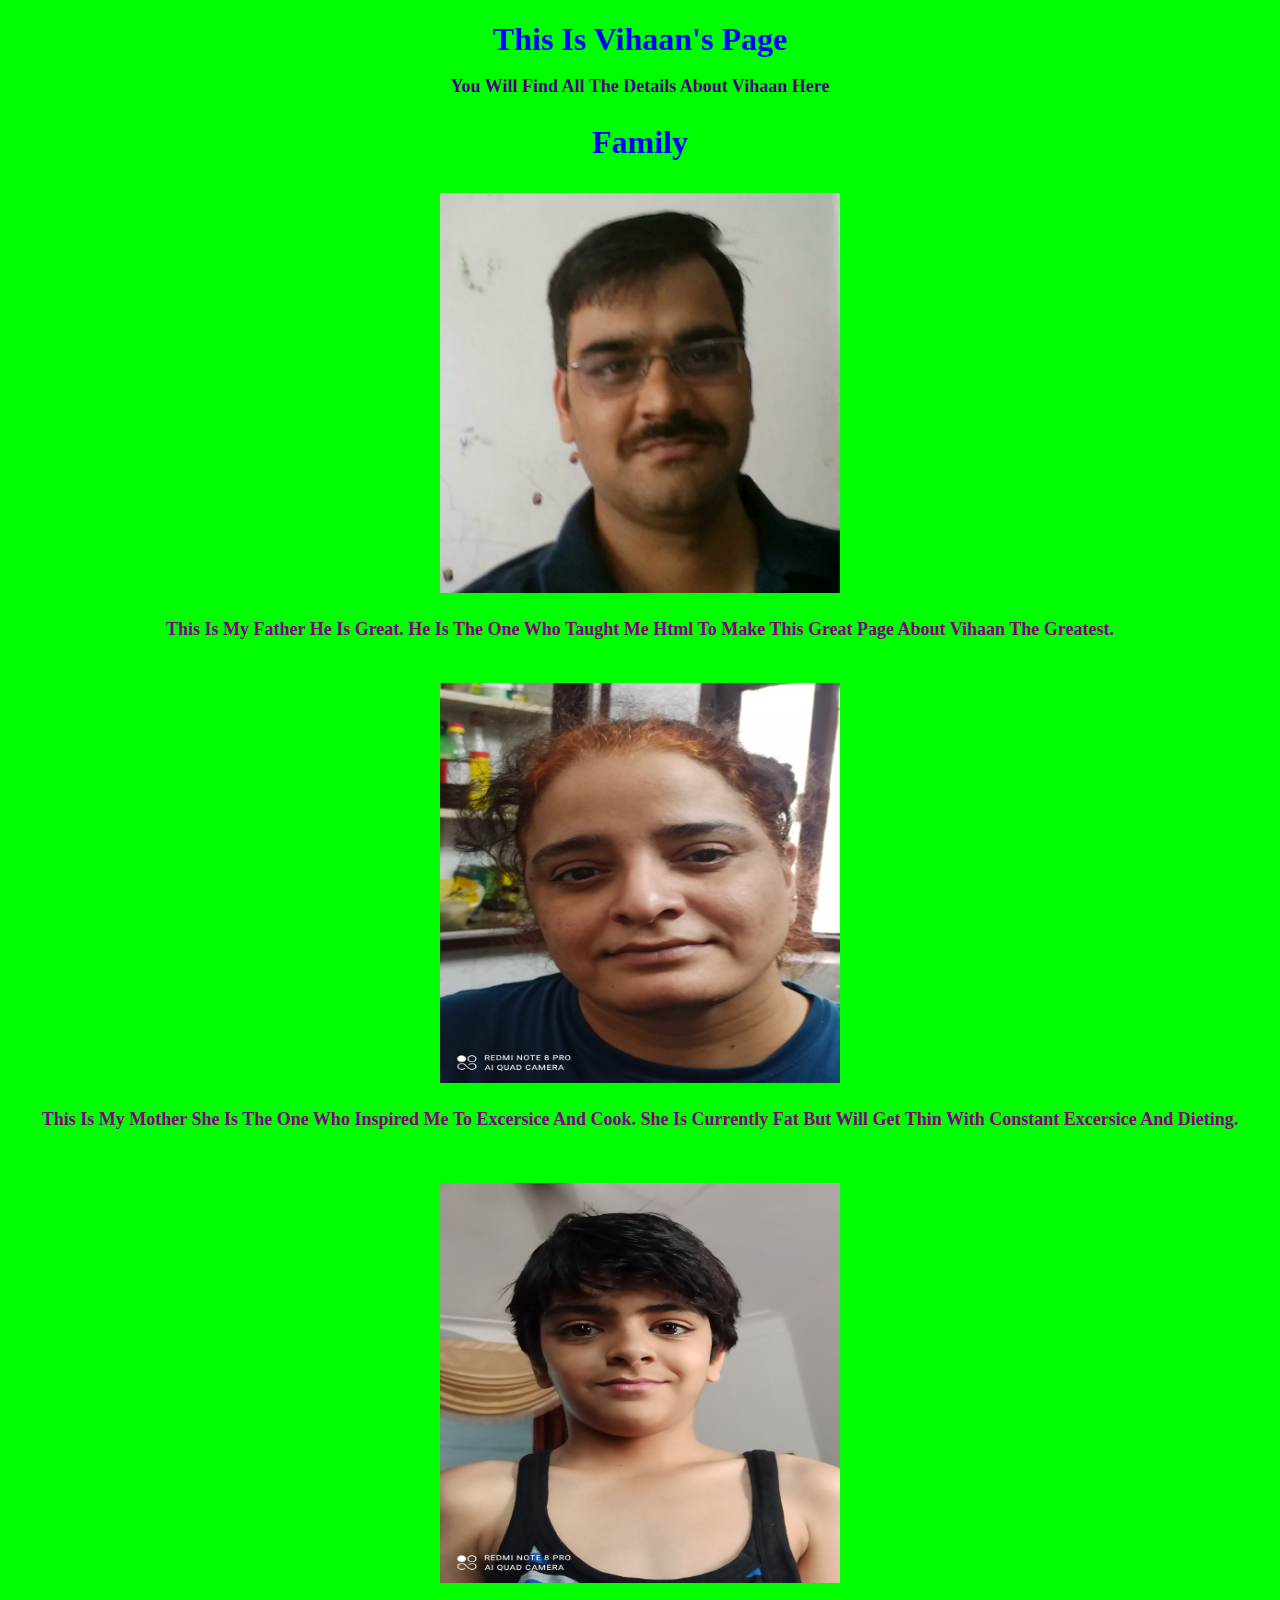
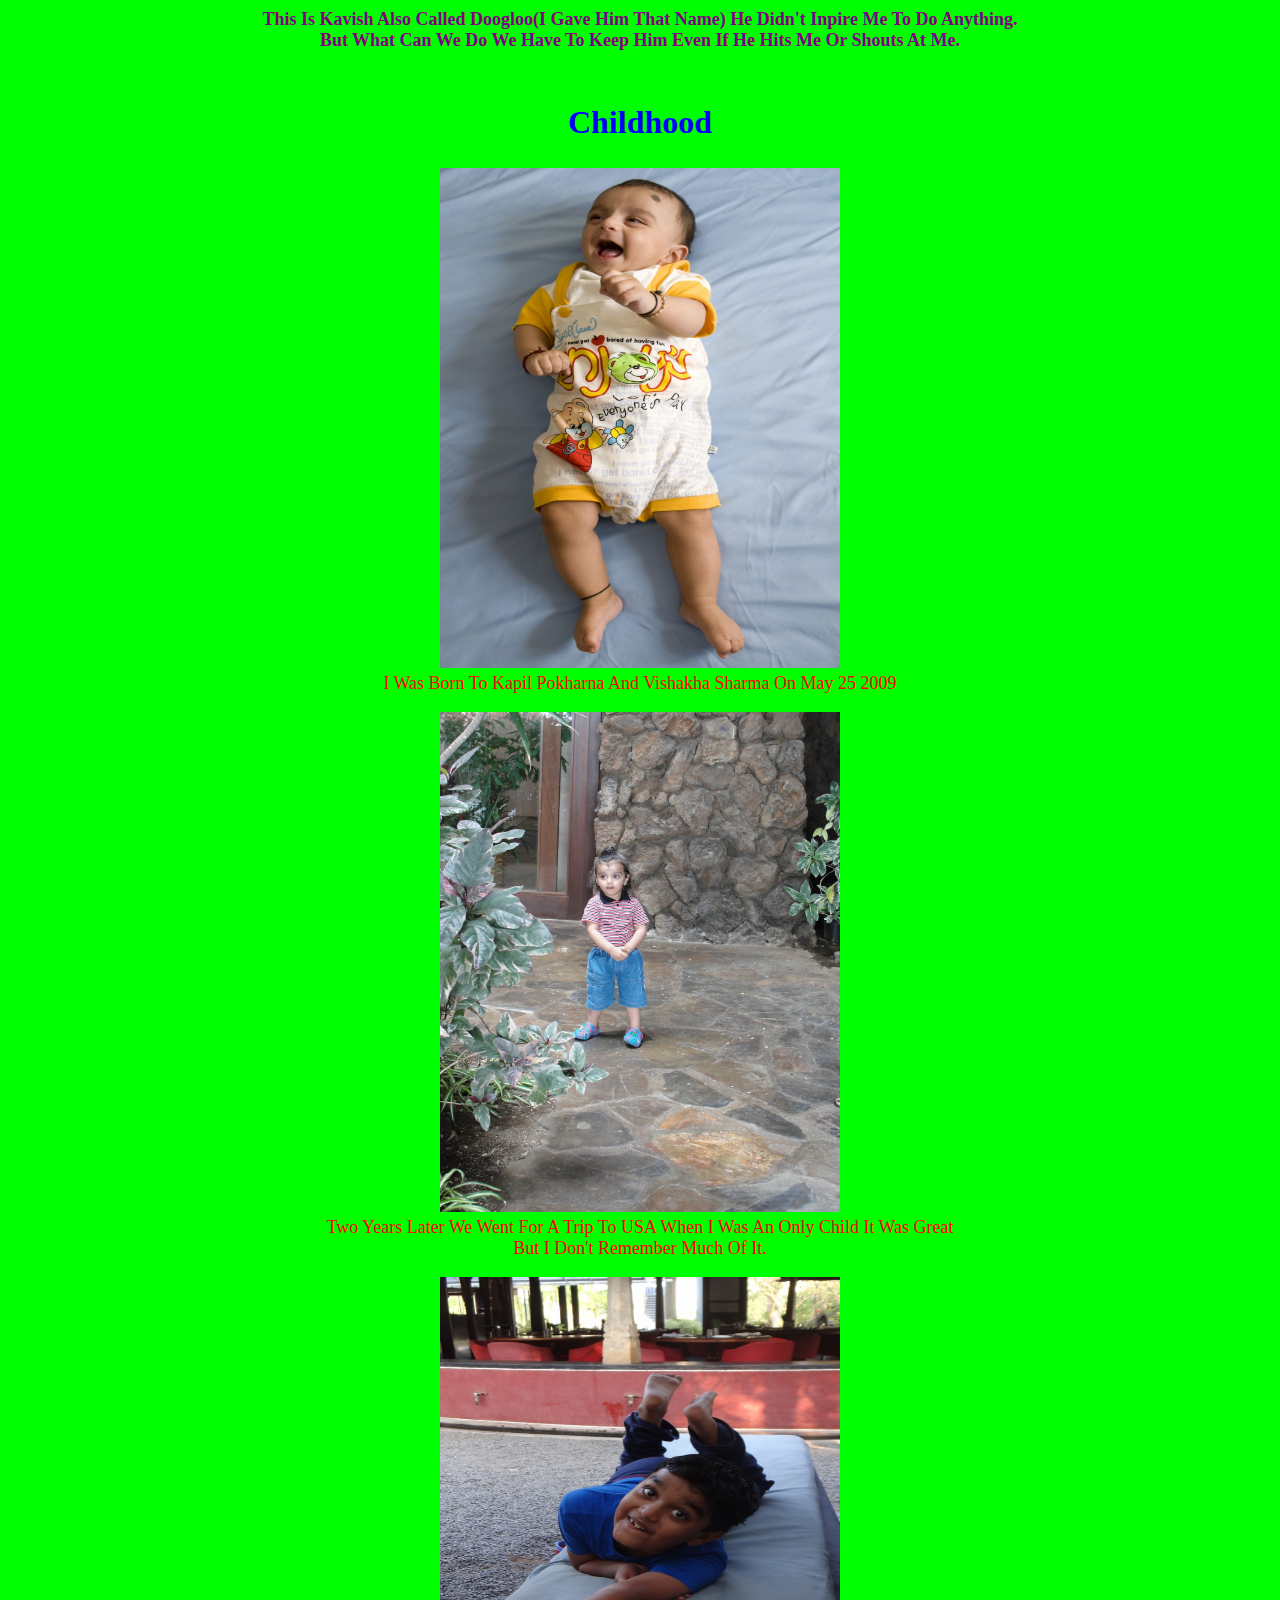
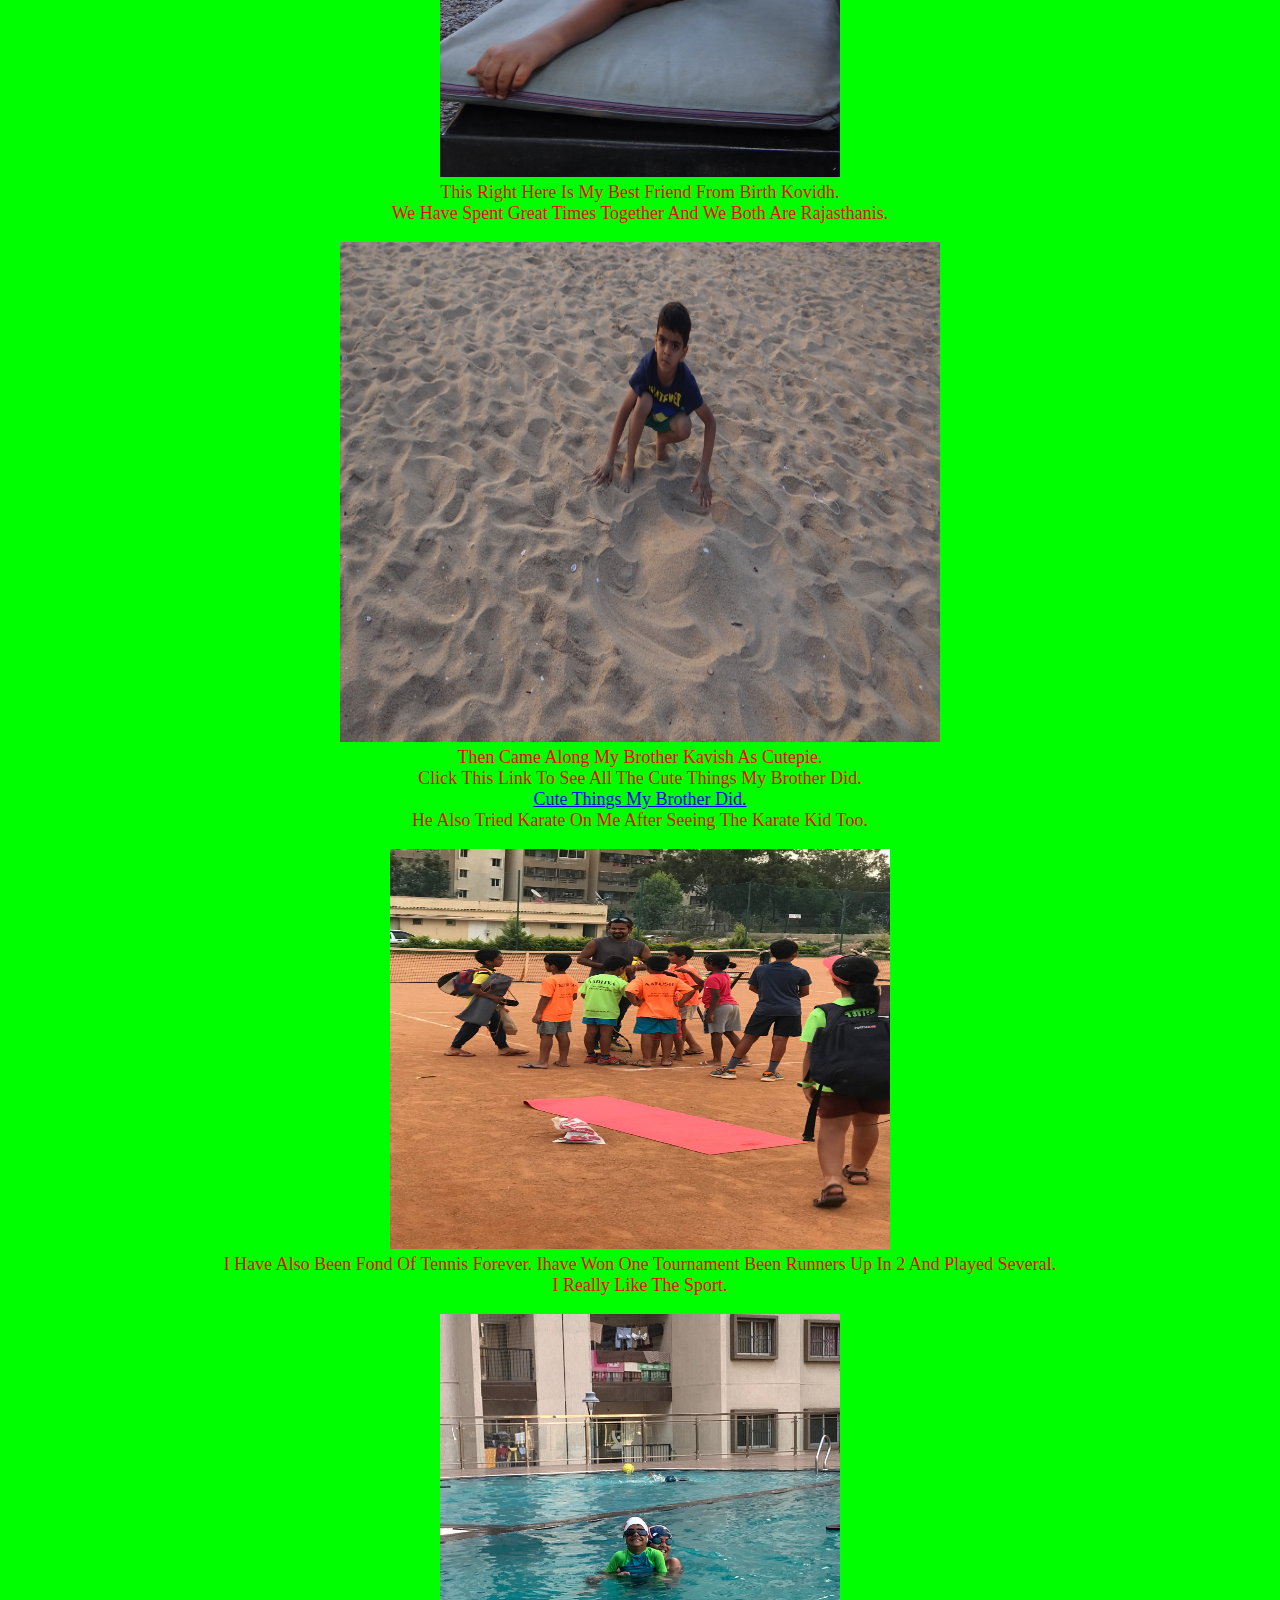
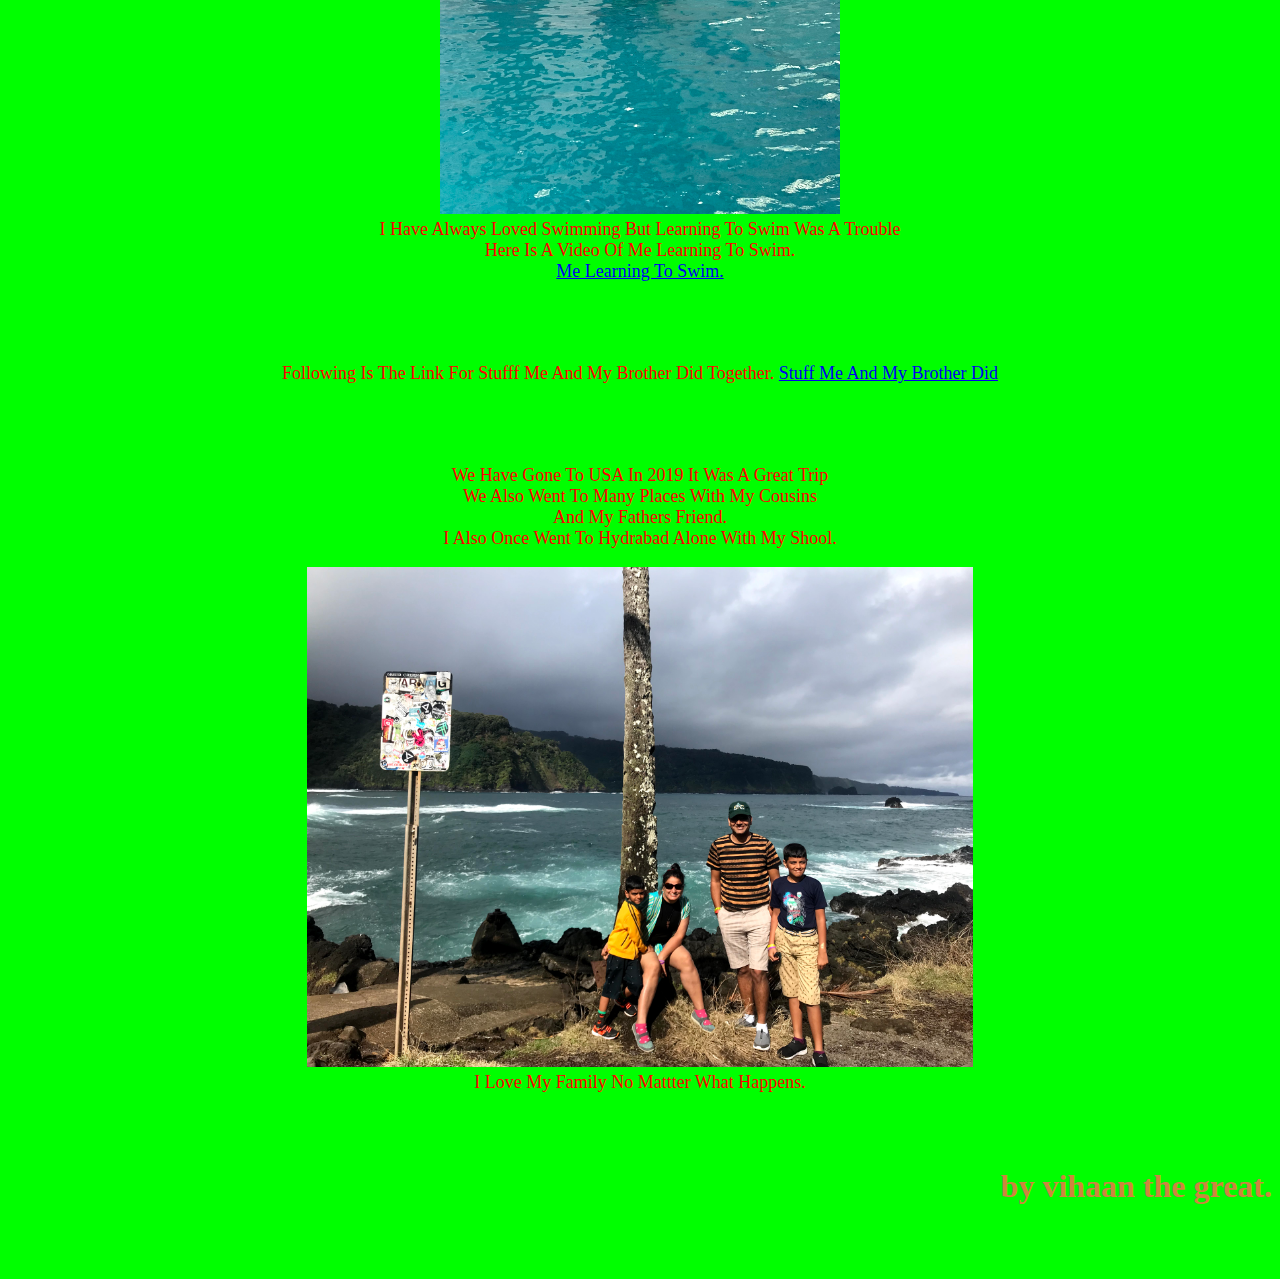
<file: index.html>
<!DOCTYPE html>
<html>
    <head>
        <title> Vihaan The Greatest </title>
        <link rel = "stylesheet" href ="style.css">
    </head>
    <body style = "background-color: #00ff00;">
        <h1>
            This Is Vihaan's Page
            <p>You will find all the details about vihaan here</p>

        </h1>
        <h2>
            Family
        </h2>

        <h3>
            <img src="papa.jpg" width= 400 height= 400>
            <p id = "family">
                this is my father he is great. he is the one who taught me html to make this great page about vihaan the Greatest.

            </p>
        </h3>

        <h4>
            <img src = "mama.jpg" width= 400 height = 400>
            <p id = "family">
                this is my mother she is the one who inspired me to excersice and cook. she is currently fat but will get thin with constant excersice and dieting.
            </p>
            
        </h4>

        <h5>
            <img src = "kavudi.jpg" width = 400 height = 400>
            <p id = "family">
                this is kavish also called doogloo(i gave him that name) he didn't inpire me to do anything.
                <br>
                but what can we do we have to keep him even if he hits me or shouts at me.

            </p>
        </h5>


        <h2>
            childhood
        </h2>

        
        
        <p id = "childhood">
            <img src = "DS1_5104.jpg" height = 500 width = 400 >
            <br>
            i was born to kapil pokharna and vishakha sharma on may 25 2009
        </p>

        <p id = "childhood">
            <img src = "DSC02061.JPG" height = 500 width = 400>
            <br>
            two years later we went for a trip to USA when i was an only child it was great 
            <br>
            but i don't remember much of it. 
        </p>

        <p id = "childhood">
            <img src = "DSC03497.JPG" height = 500 width =400>
            <br>
            this right here is my best friend from birth kovidh.
            <br>
            we have spent great times together and we both are rajasthanis. 
        </p>

        <p id = "childhood">
            <img src = "DSC03513.JPG" height = 500 width = 600>
            <br>
            then came along my brother kavish as cutepie.
            <br>
            click this link to see all the cute things my brother did.
            <br>
            <a href = "https://photos.app.goo.gl/7DHmXkR9jEGpHaEBA">
                cute things my brother did.
            
            </a>
            <br>
            he also tried karate on me after seeing the karate kid too.

        </p>

        <p id = "childhood">
            <img src = "IMG_0073.JPG" height = 400 width = 500>
            <br>
            i have also been fond of tennis forever. ihave won one tournament been runners up in 2 and played several.
            <br>
            i really like the sport. 

        </p>

        <p id = "childhood">
            <img src = "IMG_0462.HEIC" height = 500 width = 400>
            <br>
            i have always loved swimming but learning to swim was a trouble
            <br>
            here is a video of me learning to swim.
            <br>
            <a href = "https://photos.app.goo.gl/hYue6WDzZTVXsRvH8"> 
                me learning to swim.
            </a>
        </p>

        <p id = "childhood">

            <br>
            <br>
            <br>
            following is the link for stufff me and my brother did together.

            <a href = "https://photos.app.goo.gl/SVuauqvfVDtdHydT8">
                stuff me and my brother did
            </a>
        </p>

        <p id  = childhood>
            <br>
            <br>
            <br>
            we have gone to USA in 2019 it was a great trip
            <br>
            we also went to many places with my cousins
            <br> 
            and my fathers friend.
            <br>
            i also once went to hydrabad alone with my shool.

        </p>

        <p id = "childhood">
            <img src = "IMG_5745.HEIC" height = 500 widht = 400>

            <br>
            i love my family no mattter what happens.

        </p>

        <h6>
            by vihaan the great.
        </h6>




    
    </body>
</html>
</file>
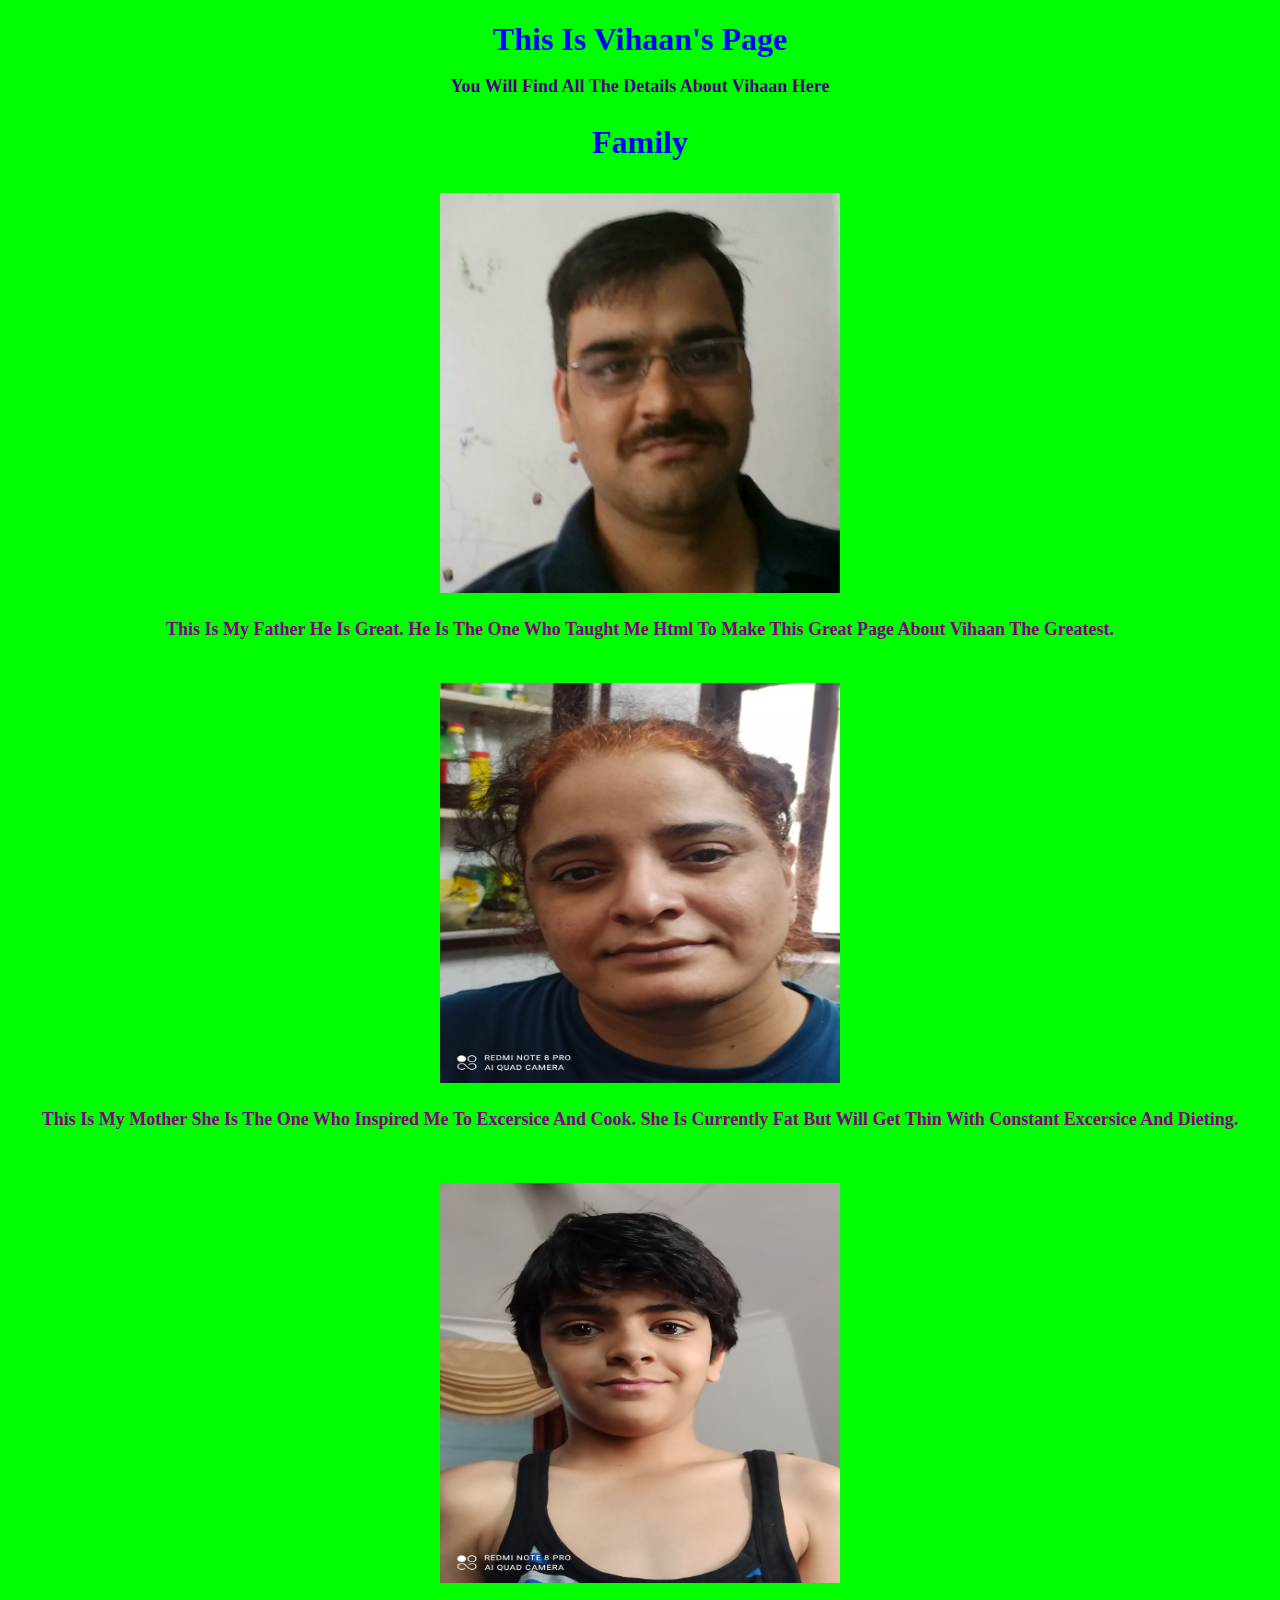
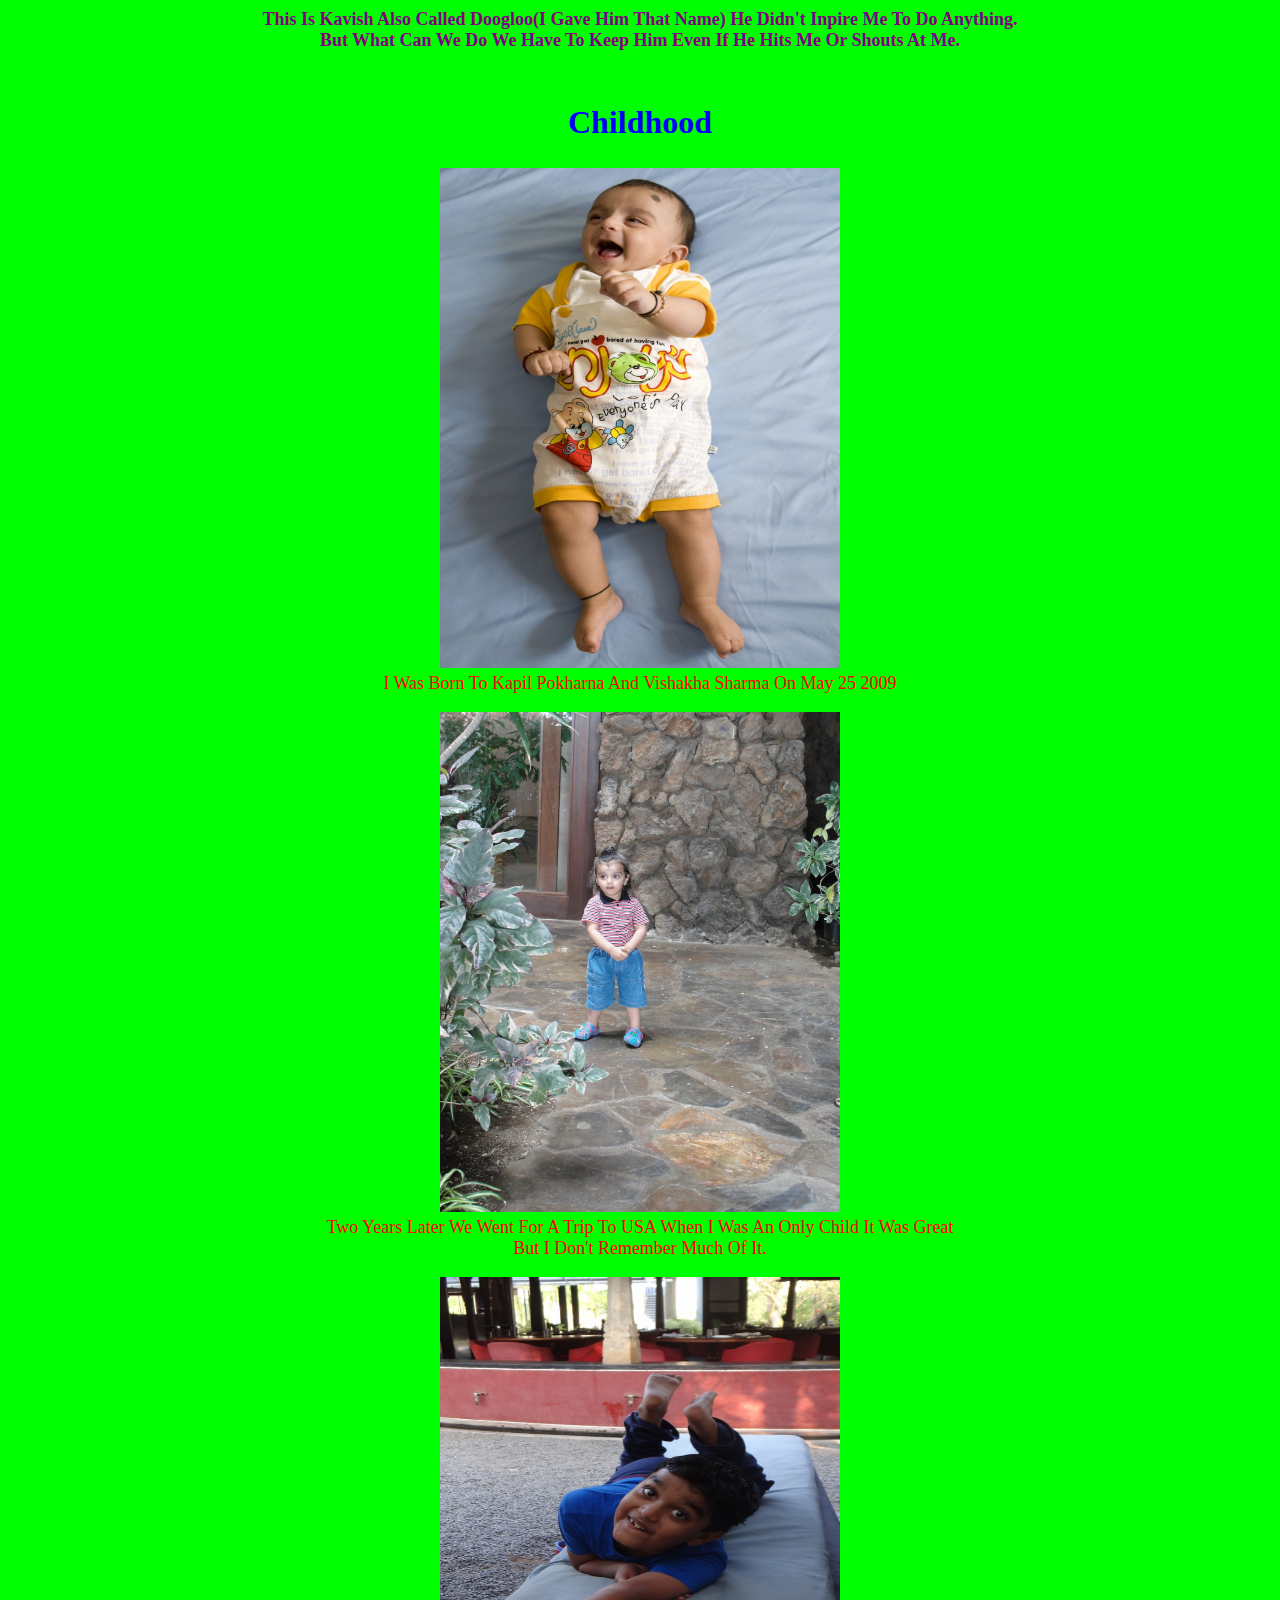
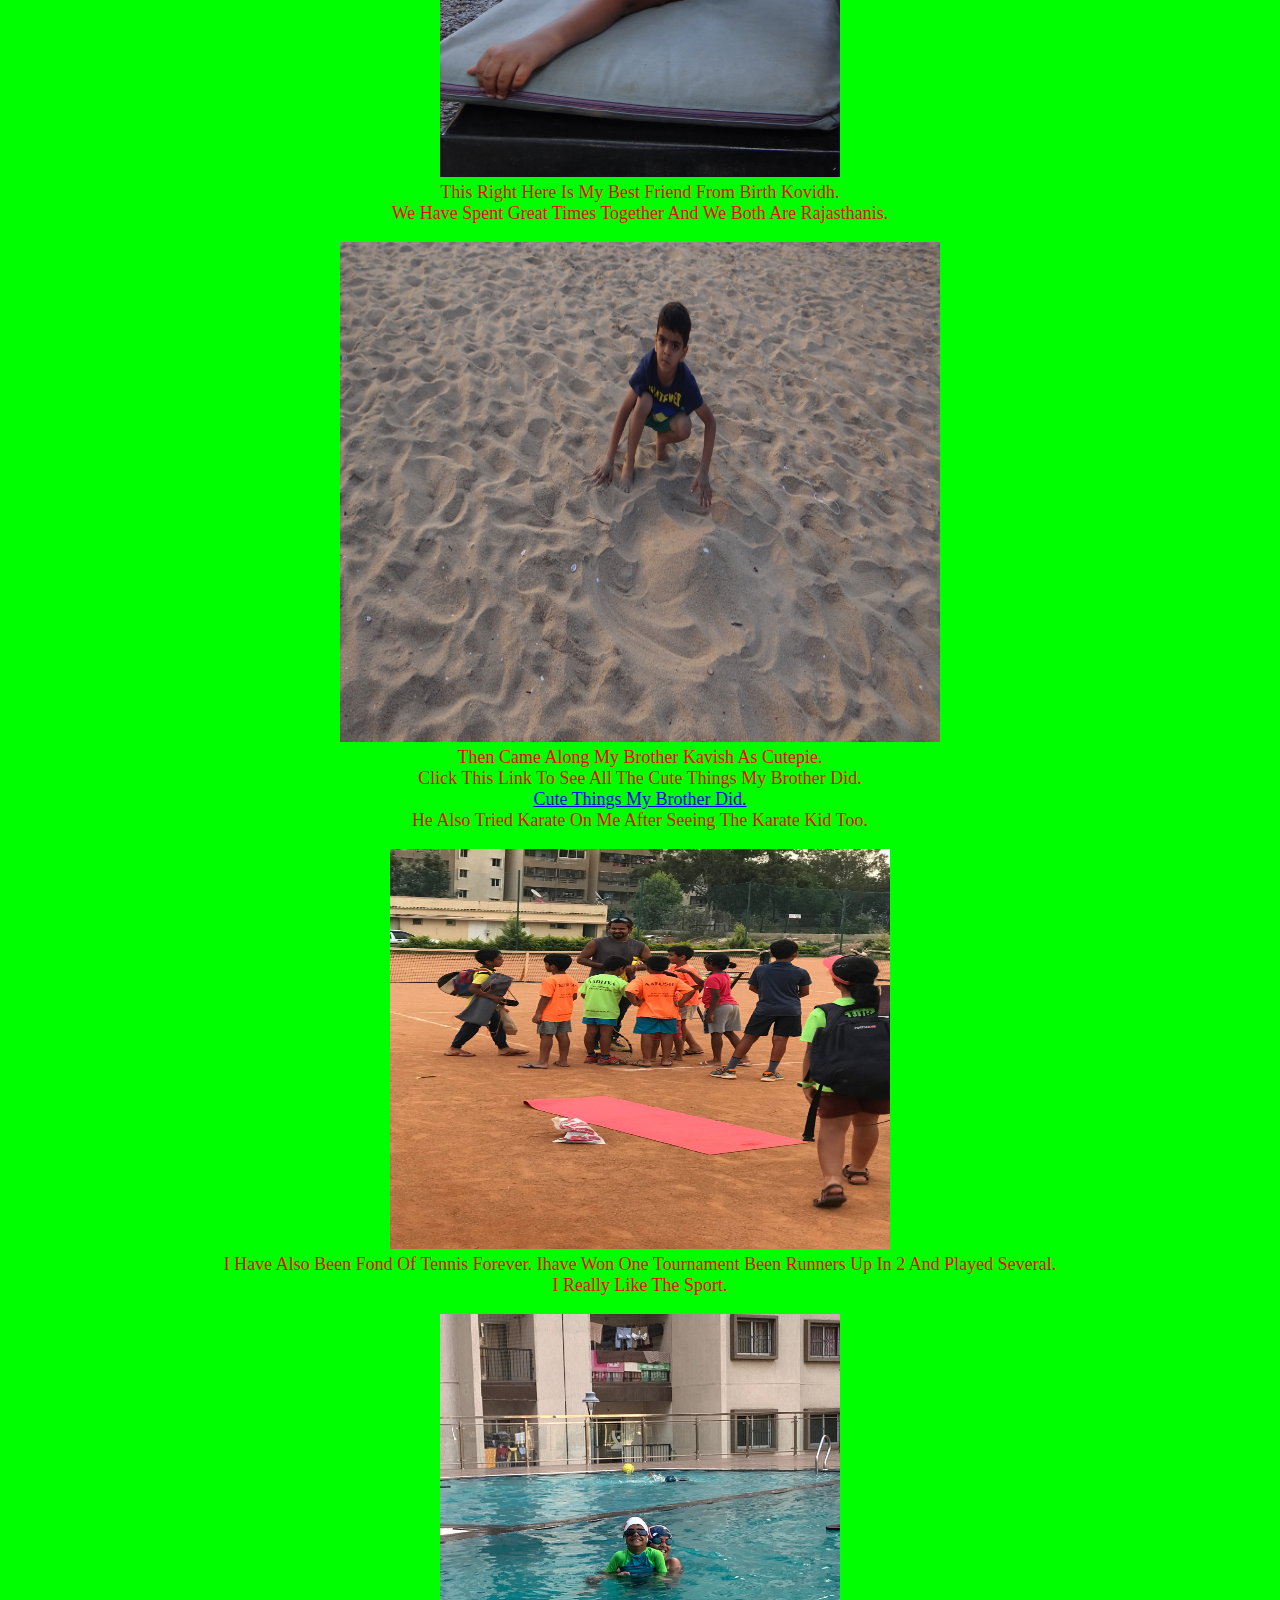
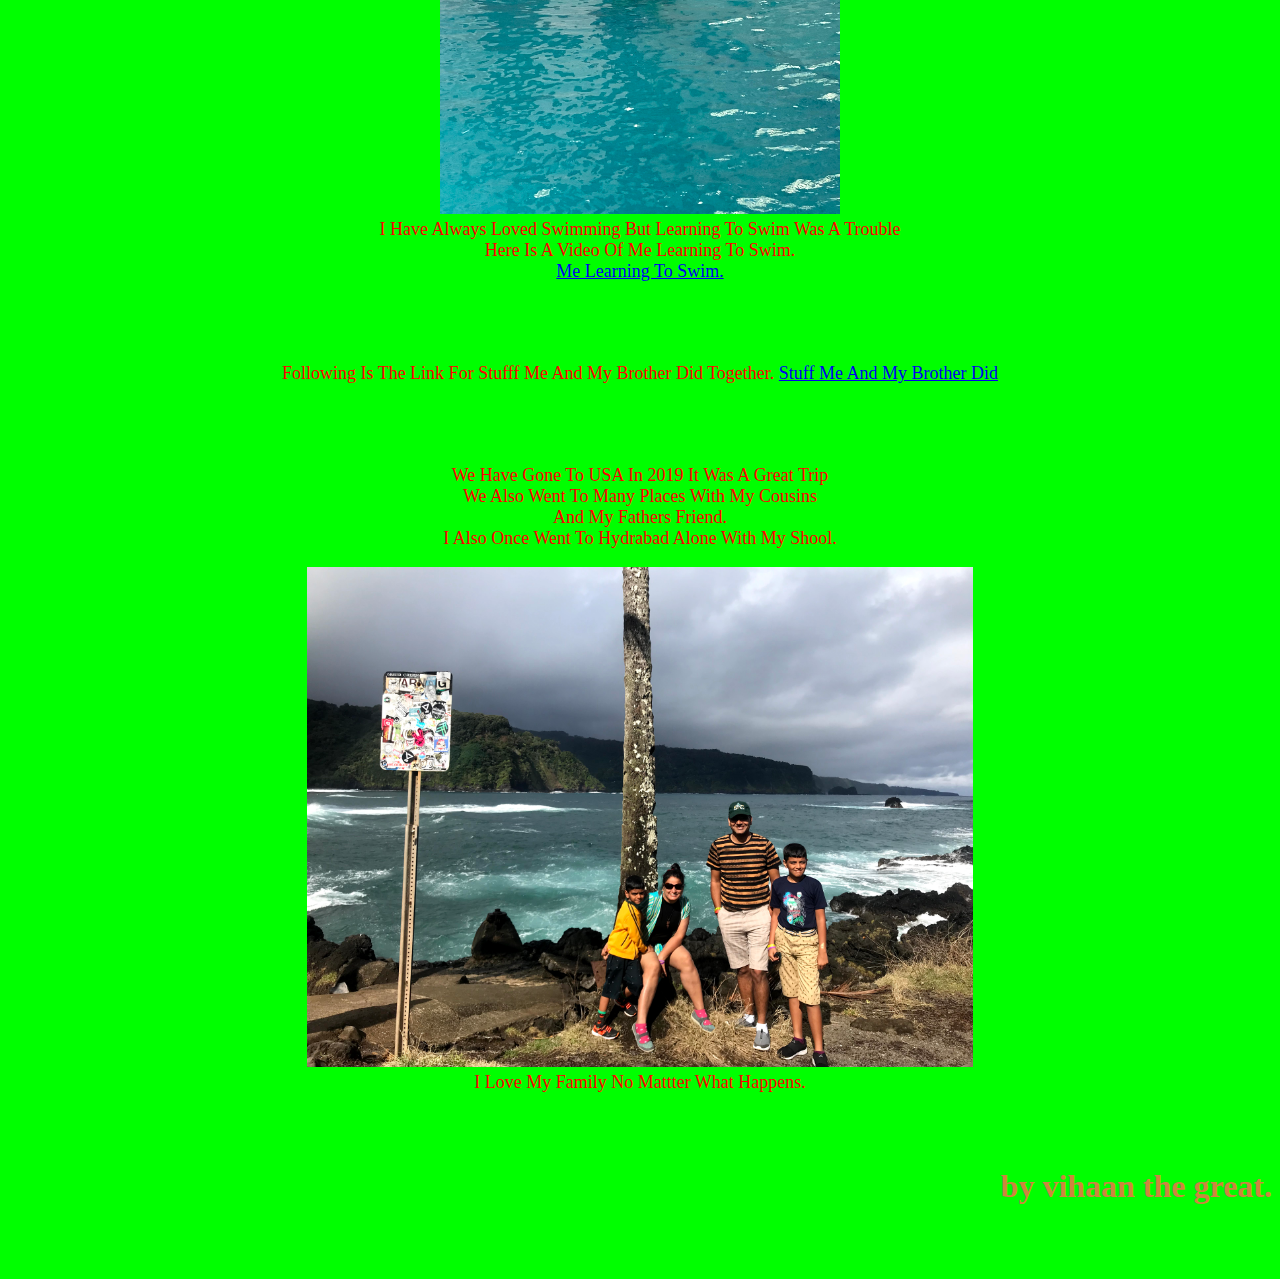
<file: vihaanthegreatest.html>
<!DOCTYPE html>
<html>
    <head>
        <title> Vihaan The Greatest </title>
        <link rel = "stylesheet" href ="vihaanthegreateststylesheet.css">
    </head>
    <body style = "background-color: #00ff00;">
        <h1>
            This Is Vihaan's Page
            <p>You will find all the details about vihaan here</p>

        </h1>
        <h2>
            Family
        </h2>

        <h3>
            <img src="papa.jpg" width= 400 height= 400>
            <p id = "family">
                this is my father he is great. he is the one who taught me html to make this great page about vihaan the Greatest.

            </p>
        </h3>

        <h4>
            <img src = "mama.jpg" width= 400 height = 400>
            <p id = "family">
                this is my mother she is the one who inspired me to excersice and cook. she is currently fat but will get thin with constant excersice and dieting.
            </p>
            
        </h4>

        <h5>
            <img src = "kavudi.jpg" width = 400 height = 400>
            <p id = "family">
                this is kavish also called doogloo(i gave him that name) he didn't inpire me to do anything.
                <br>
                but what can we do we have to keep him even if he hits me or shouts at me.

            </p>
        </h5>


        <h2>
            childhood
        </h2>

        
        
        <p id = "childhood">
            <img src = "DS1_5104.jpg" height = 500 width = 400 >
            <br>
            i was born to kapil pokharna and vishakha sharma on may 25 2009
        </p>

        <p id = "childhood">
            <img src = "DSC02061.JPG" height = 500 width = 400>
            <br>
            two years later we went for a trip to USA when i was an only child it was great 
            <br>
            but i don't remember much of it. 
        </p>

        <p id = "childhood">
            <img src = "DSC03497.JPG" height = 500 width =400>
            <br>
            this right here is my best friend from birth kovidh.
            <br>
            we have spent great times together and we both are rajasthanis. 
        </p>

        <p id = "childhood">
            <img src = "DSC03513.JPG" height = 500 width = 600>
            <br>
            then came along my brother kavish as cutepie.
            <br>
            click this link to see all the cute things my brother did.
            <br>
            <a href = "https://photos.app.goo.gl/7DHmXkR9jEGpHaEBA">
                cute things my brother did.
            
            </a>
            <br>
            he also tried karate on me after seeing the karate kid too.

        </p>

        <p id = "childhood">
            <img src = "IMG_0073.JPG" height = 400 width = 500>
            <br>
            i have also been fond of tennis forever. ihave won one tournament been runners up in 2 and played several.
            <br>
            i really like the sport. 

        </p>

        <p id = "childhood">
            <img src = "IMG_0462.HEIC" height = 500 width = 400>
            <br>
            i have always loved swimming but learning to swim was a trouble
            <br>
            here is a video of me learning to swim.
            <br>
            <a href = "https://photos.app.goo.gl/hYue6WDzZTVXsRvH8"> 
                me learning to swim.
            </a>
        </p>

        <p id = "childhood">

            <br>
            <br>
            <br>
            following is the link for stufff me and my brother did together.

            <a href = "https://photos.app.goo.gl/SVuauqvfVDtdHydT8">
                stuff me and my brother did
            </a>
        </p>

        <p id  = childhood>
            <br>
            <br>
            <br>
            we have gone to USA in 2019 it was a great trip
            <br>
            we also went to many places with my cousins
            <br> 
            and my fathers friend.
            <br>
            i also once went to hydrabad alone with my shool.

        </p>

        <p id = "childhood">
            <img src = "IMG_5745.HEIC" height = 500 widht = 400>

            <br>
            i love my family no mattter what happens.

        </p>

        <h6>
            by vihaan the great.
        </h6>




    
    </body>
</html>
</file>
<file: style.css>
h1,h2,h3,h4,h5{
    font-size: xx-large;
    text-align: center;
    color: blue;
    font-family: 'Times New Roman';
    text-transform: capitalize;
}

p{
    font-size:large;
    color: indigo;
    text-transform: capitalize;
}
#family{
    font-size: large;
    color: purple;
    text-transform: capitalize;
}

#childhood{
    text-align:center;
    font-size: large;
    color: red;
    text-transform: capitalize;
    font-family: Georgia;
}

h6{
    text-align: right;
    font-size: xx-large;
    color: peru;
}
</file>
<file: vihaanthegreateststylesheet.css>
h1,h2,h3,h4,h5{
    font-size: xx-large;
    text-align: center;
    color: blue;
    font-family: 'Times New Roman';
    text-transform: capitalize;
}

p{
    font-size:large;
    color: indigo;
    text-transform: capitalize;
}
#family{
    font-size: large;
    color: purple;
    text-transform: capitalize;
}

#childhood{
    text-align:center;
    font-size: large;
    color: red;
    text-transform: capitalize;
    font-family: Georgia;
}

h6{
    text-align: right;
    font-size: xx-large;
    color: peru;
}
</file>
